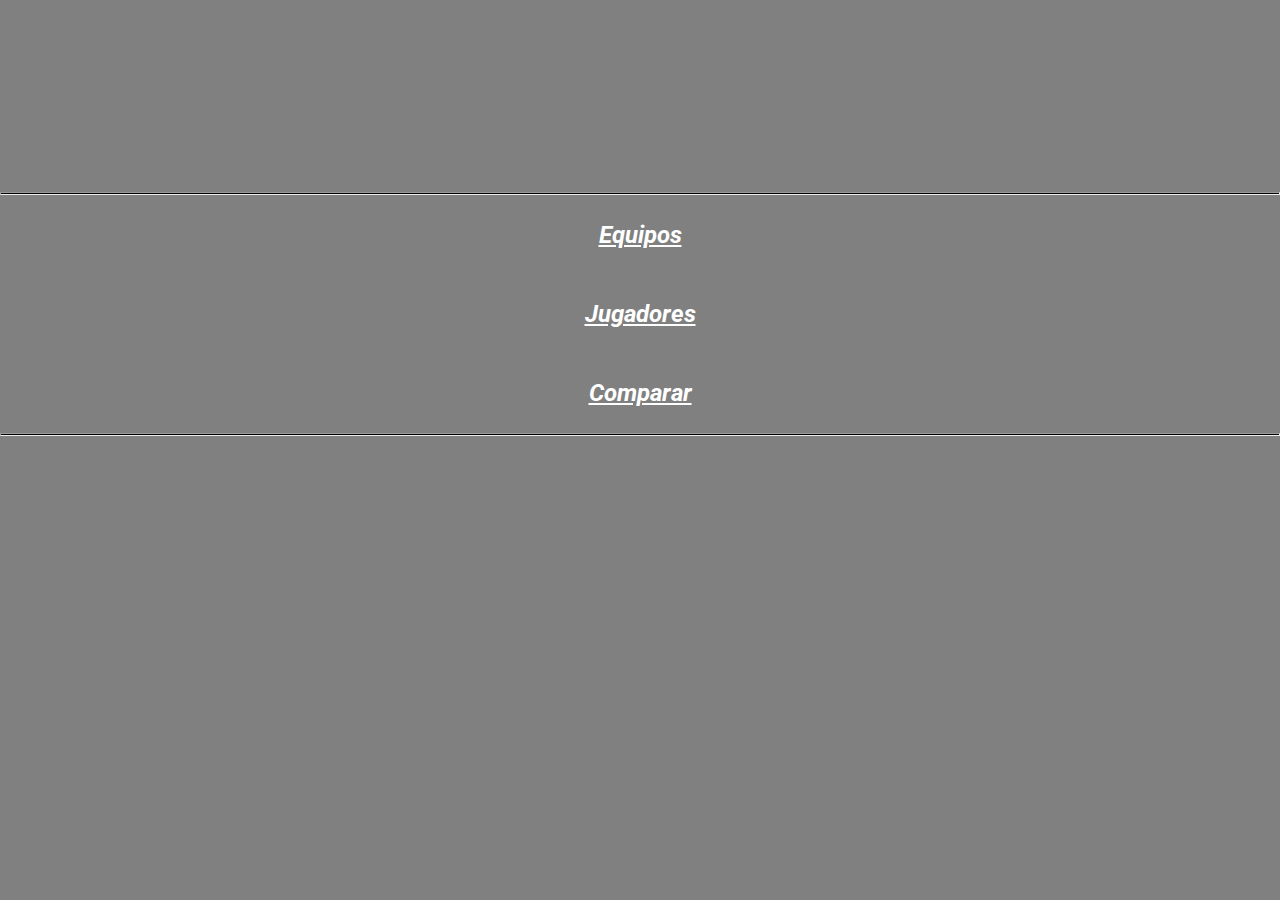
<file: index.html>
<!DOCTYPE html>
<html lang="en">
<head>
    <meta charset="UTF-8">
    <meta name="viewport" content="width=device-width, initial-scale=1.0">
    <link href="https://fonts.googleapis.com/css2?family=Roboto:wght@300;500&display=swap" rel="stylesheet">
    <link rel="stylesheet" href="https://cdn.jsdelivr.net/npm/bootstrap@4.5.3/dist/css/bootstrap.min.css" integrity="sha384-TX8t27EcRE3e/ihU7zmQxVncDAy5uIKz4rEkgIXeMed4M0jlfIDPvg6uqKI2xXr2" crossorigin="anonymous">
    <link rel="stylesheet" href="./assets/css/estilos.css">
    <title>Document</title>
</head>
<body style="background-color: gray;">
    <div style="text-align: center;margin-top: 15%;">
        <div class="verde"><hr style="height: 3px; background-color: black;"><a href="lista_equipos.html"><h2><i>Equipos</i></h2></a></div>
        <div class="rojo"><a href="lista_jugador.html"><h2><i>Jugadores</i></h2></a></div>
        <div class="amarillo" ><a href="comparar.html"><h2><i>Comparar</i></h2></a><hr style="height: 3px; background-color: black;"> </div>
    </div>
</body>
</html>
</file>
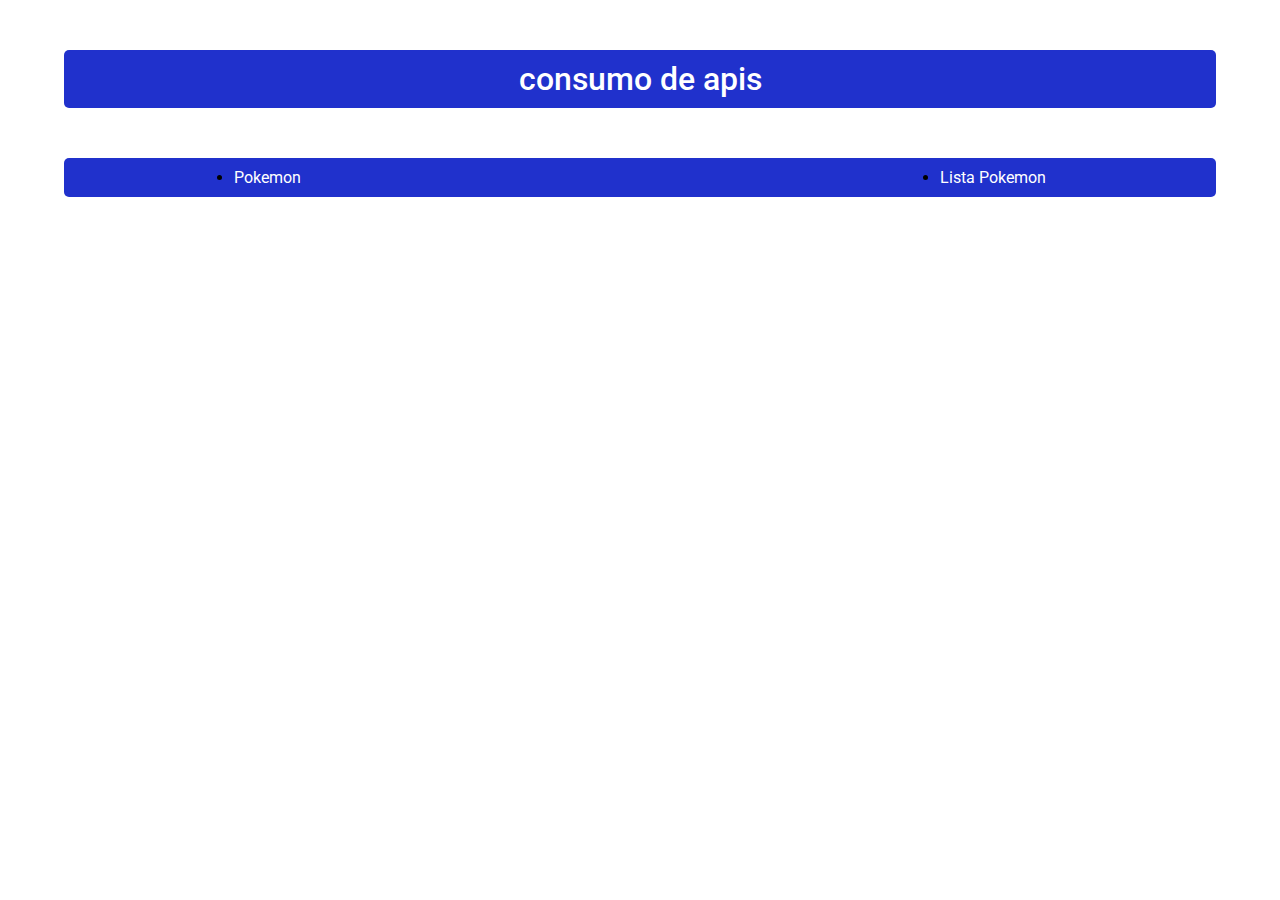
<file: Api256/index.html>
<!DOCTYPE html>
<html lang="en">
<head>
    <meta charset="UTF-8">
    <meta name="viewport" content="width=device-width, initial-scale=1.0">
    <link href="https://fonts.googleapis.com/css2?family=Roboto:wght@300;500&display=swap" rel="stylesheet"> 
    <link rel="stylesheet" href="./estilos.css">
    <title> Consimir Api's</title>
</head>
<body>

    <div class="contenedorHeader">
      
      <h1 class="txtTexto"> consumo de apis  </h1>
       
      
    </div>
    <div class="contenedorHeader">
        <div class="collapse navbar-collapse" id="navbarNav">
          <div></div>
            <ul class="navbar-nav">
              <li class="nav-item active">
                <a class="nav-link" href="apiPoke.html">Pokemon
              </li>
            </div>    
              <li class="nav-item">
                  <a class="nav-link" href="apiPoke2.html">Lista Pokemon </a>
              </li>
              
            </ul>
        </div>
    </nav>
  </div>
    <!-- <div class="contendedorTodo" id="contendedorTodo"></div> -->
    <script src=""></script>
</body>
</html>
</file>
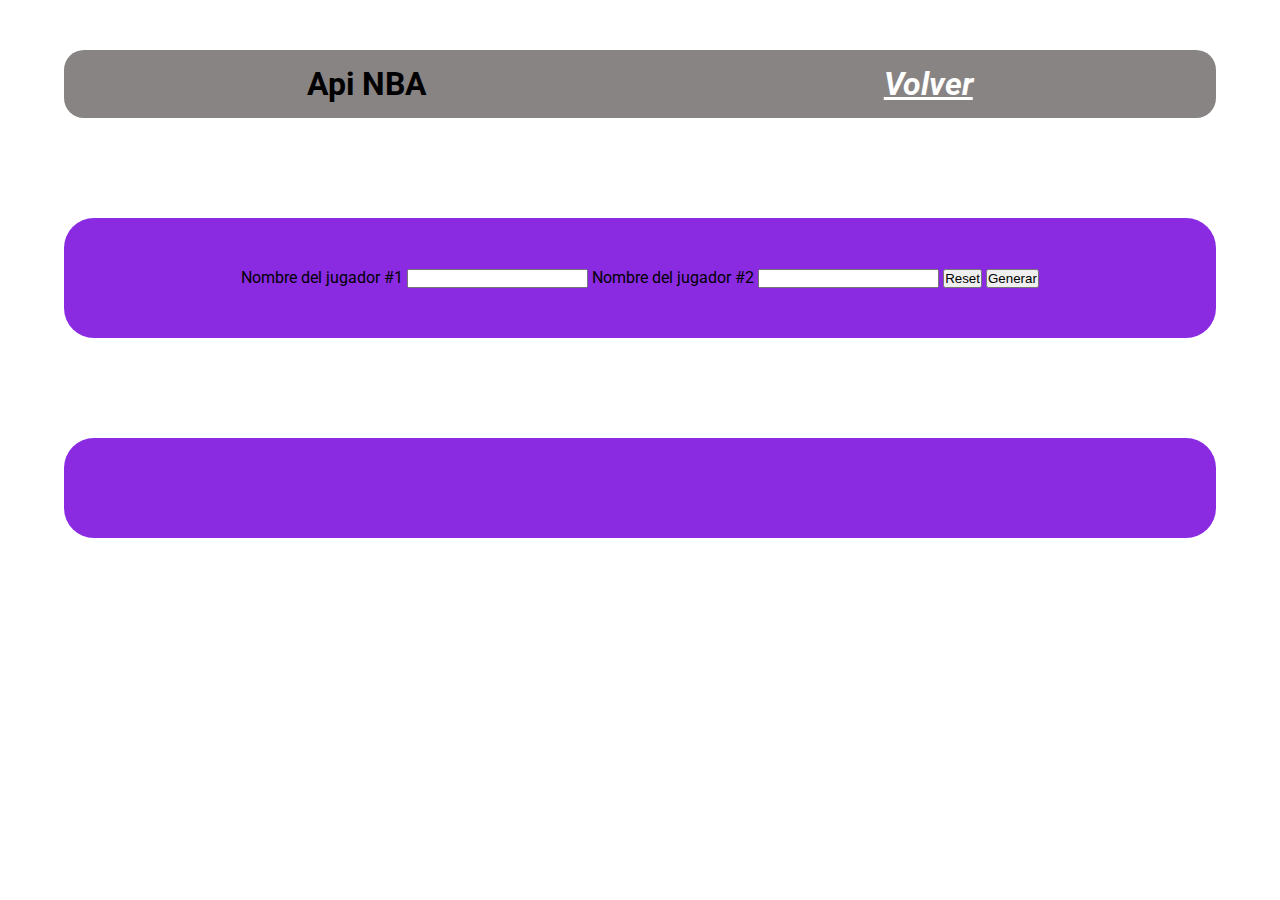
<file: comparar.html>
<!DOCTYPE html>
<html lang="en">

<head>
    <meta charset="UTF-8">
    <meta name="viewport" content="width=device-width, initial-scale=1.0">
    <link href="https://fonts.googleapis.com/css2?family=Roboto:wght@300;500&display=swap" rel="stylesheet">
    <link rel="stylesheet" href="https://cdn.jsdelivr.net/npm/bootstrap@4.5.3/dist/css/bootstrap.min.css" integrity="sha384-TX8t27EcRE3e/ihU7zmQxVncDAy5uIKz4rEkgIXeMed4M0jlfIDPvg6uqKI2xXr2" crossorigin="anonymous">
    <link rel="stylesheet" href="./assets/css/estilos.css">
    <title>Document</title>
</head>

<body>
        
    <div class="contenedorHeader">
        <h1 class="txtTitulo"> Api NBA</h1>
        <h1 class="txtTitulo"><a href="index.html"><i>Volver</i></a></h1>
    </div>
        
        <div class="contenedorTodo">
            <form action="">
                <label for="nom1">Nombre del jugador #1</label>
                <input type="text" id="nom1">
                <label for="nom1">Nombre del jugador #2</label>
                <input type="text" id="nom2">
            <input type="reset"> <input type="button" onclick="buscar()" value="Generar"/>
            </form>
        </div>
        <div class="contenedorTodo" id="contenedorTodo">
            
        </div>
        
        
    <script src="./assets/js/readApiComparar.js"></script>
</body>

</html>
</file>
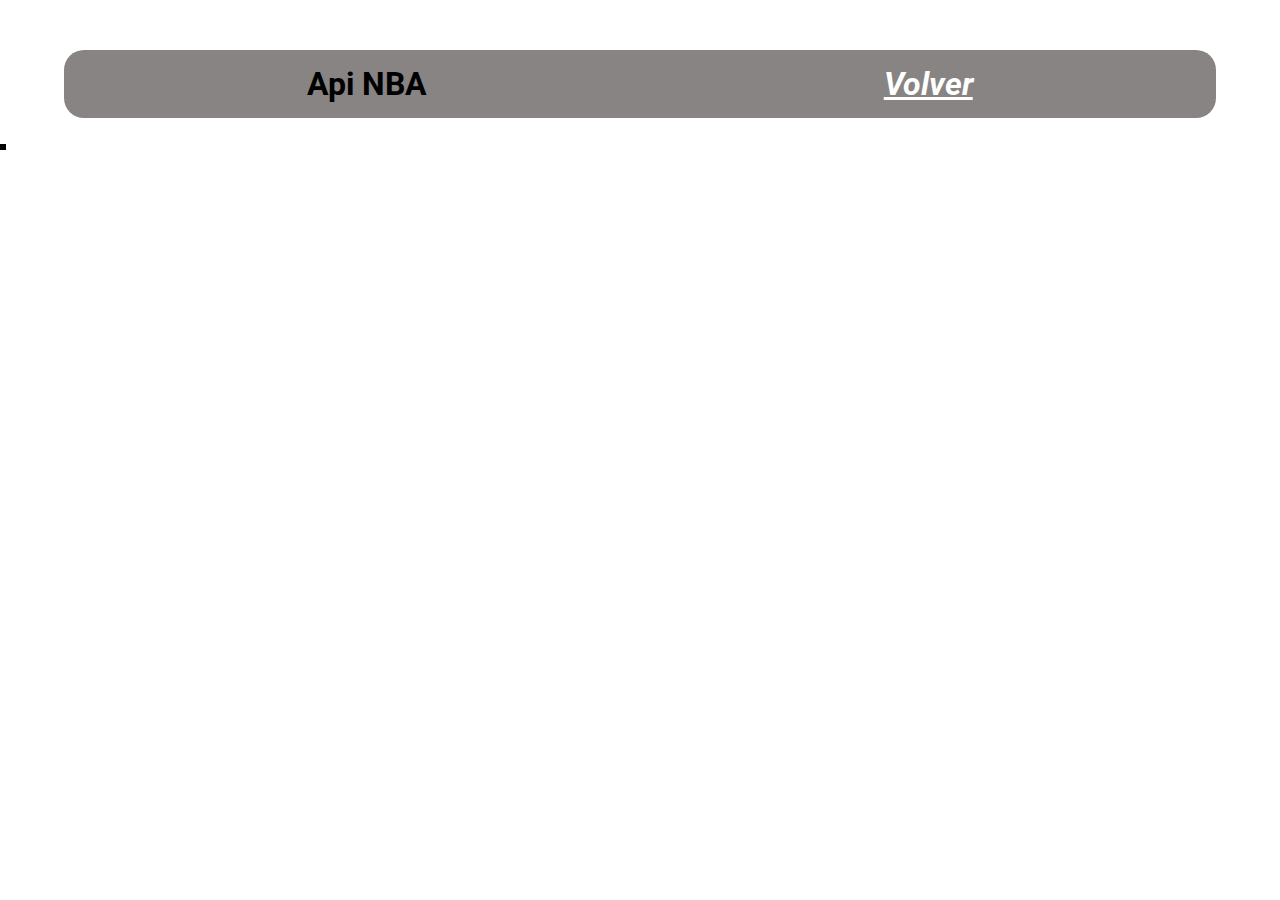
<file: lista_equipos.html>
<!DOCTYPE html>
<html lang="en">

<head>
    <meta charset="UTF-8">
    <meta name="viewport" content="width=device-width, initial-scale=1.0">
    <link href="https://fonts.googleapis.com/css2?family=Roboto:wght@300;500&display=swap" rel="stylesheet">
    <link rel="stylesheet" href="https://cdn.jsdelivr.net/npm/bootstrap@4.5.3/dist/css/bootstrap.min.css" integrity="sha384-TX8t27EcRE3e/ihU7zmQxVncDAy5uIKz4rEkgIXeMed4M0jlfIDPvg6uqKI2xXr2" crossorigin="anonymous">
    <link rel="stylesheet" href="./assets/css/estilos.css">
    <title>Document</title>
</head>

<body>
        <div class="contenedorHeader">
            <h1 class="txtTitulo"> Api NBA</h1>
            <h1 class="txtTitulo"><a href="index.html"><i>Volver</i></a></h1>
        </div>
                    
        
        <div id="contenedorTodo">
            <table id="table" class="container">
                
            </table>
        </div>
    <script src="./assets/js/readApi.js"></script>
</body>

</html>
</file>
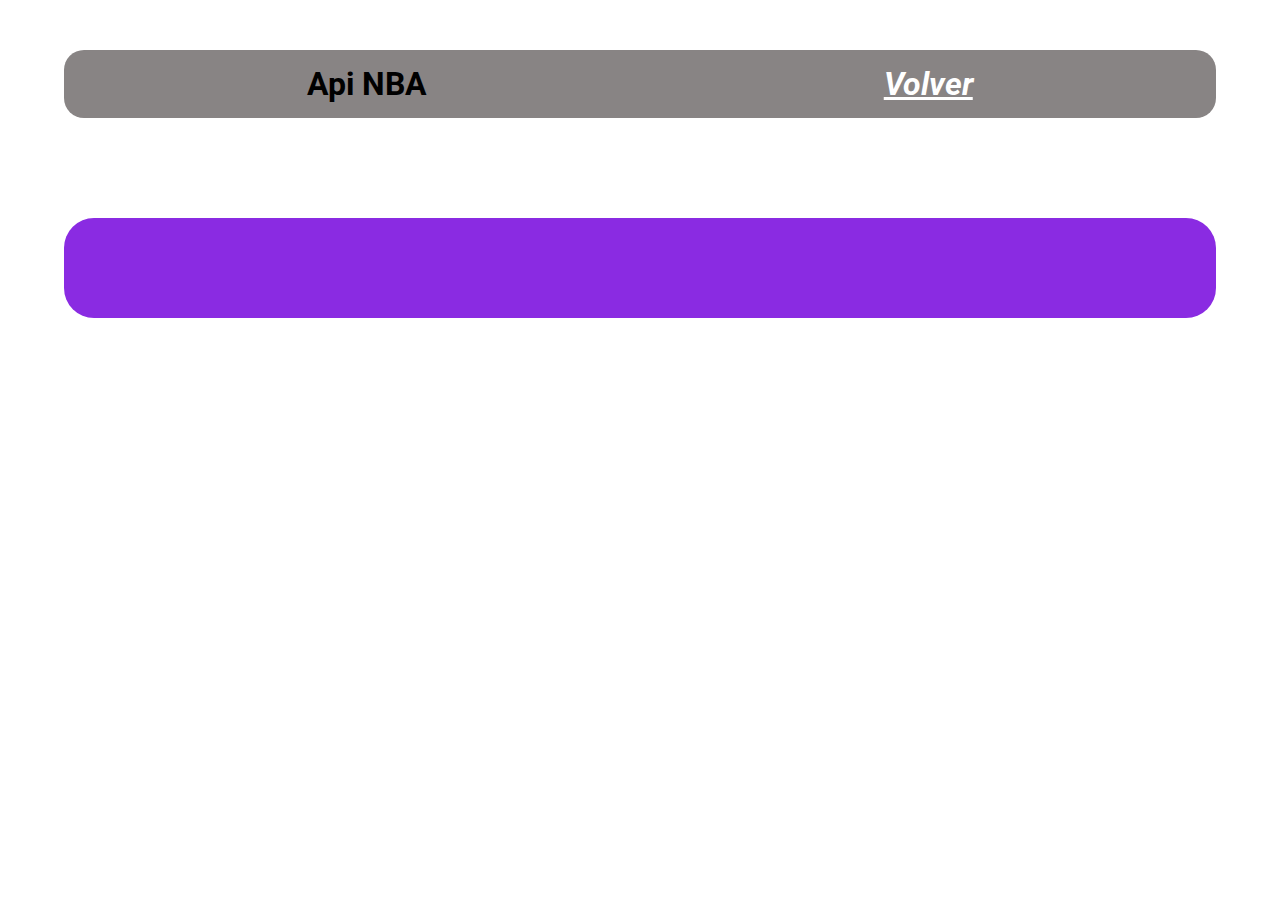
<file: lista_jugador.html>
<!DOCTYPE html>
<html lang="en">

<head>
    <meta charset="UTF-8">
    <meta name="viewport" content="width=device-width, initial-scale=1.0">
    <link href="https://fonts.googleapis.com/css2?family=Roboto:wght@300;500&display=swap" rel="stylesheet">
    <link rel="stylesheet" href="https://cdn.jsdelivr.net/npm/bootstrap@4.5.3/dist/css/bootstrap.min.css" integrity="sha384-TX8t27EcRE3e/ihU7zmQxVncDAy5uIKz4rEkgIXeMed4M0jlfIDPvg6uqKI2xXr2" crossorigin="anonymous">
    <link rel="stylesheet" href="./assets/css/estilos.css">
    <title>Document</title>
</head>

<body>
        
    <div class="contenedorHeader">
        <h1 class="txtTitulo"> Api NBA</h1>
        <h1 class="txtTitulo"><a href="index.html"><i>Volver</i></a></h1>
    </div>
        
        <div class="contenedorTodo" id="contenedorTodo">
            
        </div>
        
        
    <script src="./assets/js/readApiPlayer.js"></script>
</body>

</html>
</file>
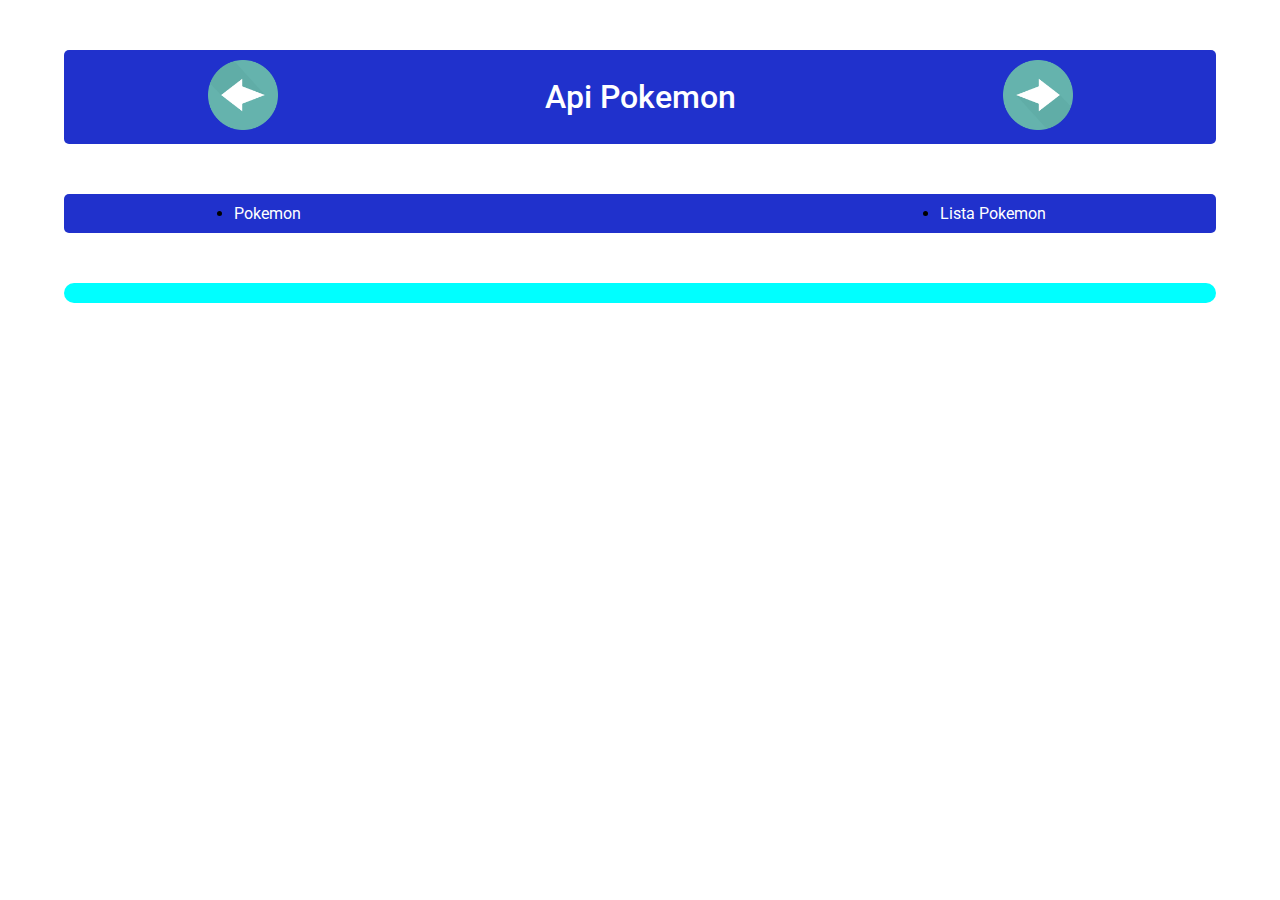
<file: Api256/apiPoke.html>
<!DOCTYPE html>
<html lang="en">
<head>
    <meta charset="UTF-8">
    <meta name="viewport" content="width=device-width, initial-scale=1.0">
    <link href="https://fonts.googleapis.com/css2?family=Roboto:wght@300;500&display=swap" rel="stylesheet"> 
    <link rel="stylesheet" href="./estilos.css">
    <title> Consimir Api's</title>
</head>
<body>

    <div class="contenedorHeader">
      <div> <a href="#"><img class="icoFlecha" src="./prev.png" alt="" id="btnPrev"></a></div>
      <h1 class="txtTexto"> Api Pokemon  </h1>
      <div> <a href="#"><img class="icoFlecha" src="./next.png" alt="" id="btnnext"></a></div>
    </div>
  </div>
  <div class="contenedorHeader">
      <div class="collapse navbar-collapse" id="navbarNav">
        <div></div>
          <ul class="navbar-nav">
            <li class="nav-item active">
              <a class="nav-link" href="apiPoke.html">Pokemon
            </li>
          </div>    
            <li class="nav-item">
                <a class="nav-link" href="apiPoke2.html">Lista Pokemon </a>
            </li>
            
          </ul>
      </div>
  </nav>
</div>
    <div class="contendedorTodo" id="contendedorTodo"></div>


    <script src="./getApiPoke.js"></script>
</body>
</html>
</file>
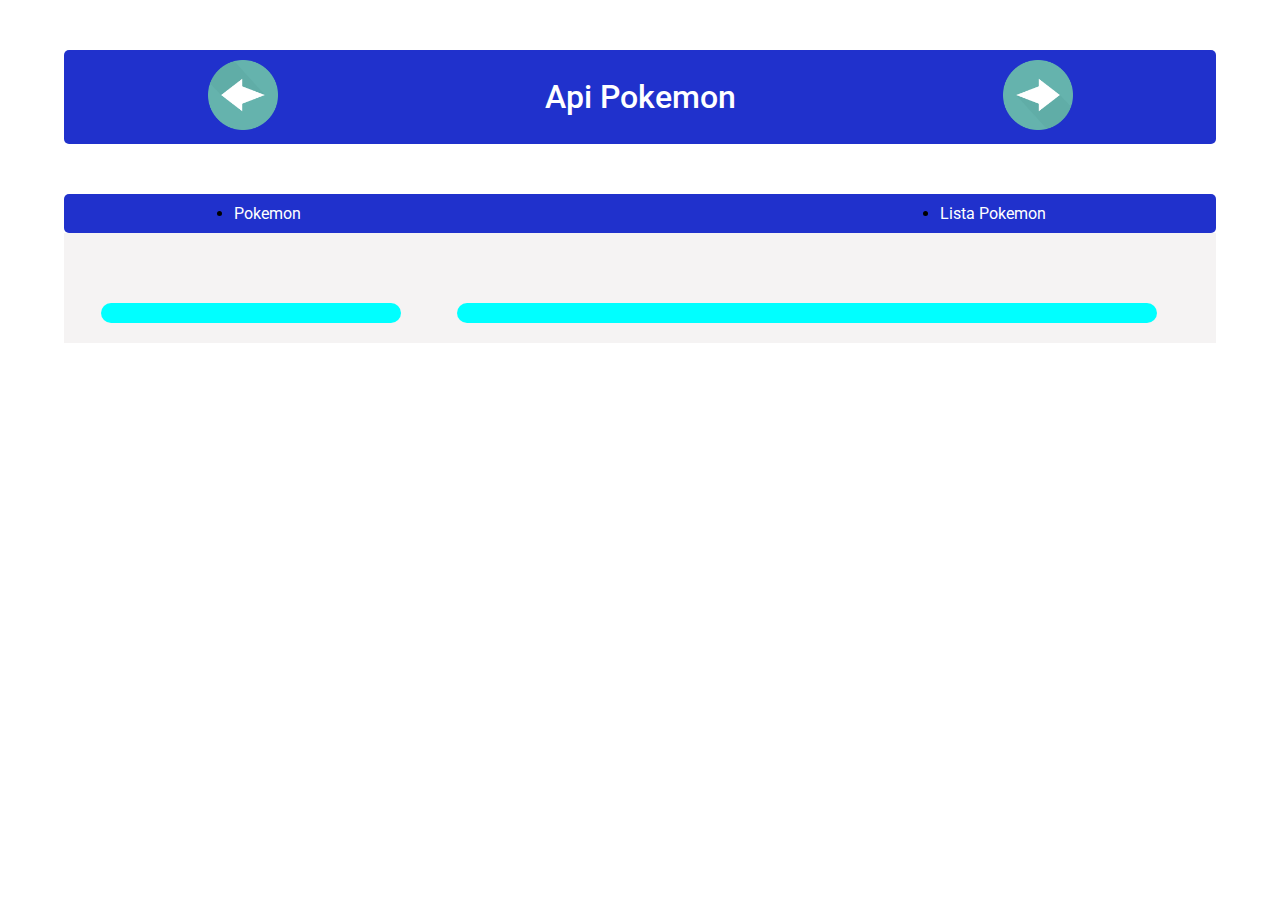
<file: Api256/apiPoke2.html>
<!DOCTYPE html>
<html lang="en">
  <head>
    <meta charset="UTF-8" />
    <meta name="viewport" content="width=device-width, initial-scale=1.0" />
    <link
      href="https://fonts.googleapis.com/css2?family=Roboto:wght@300;500&display=swap"
      rel="stylesheet"
    />
    <link rel="stylesheet" href="./estilos.css" />
    <title>Consimir Api's</title>
  </head>

  <body>
    <div class="contenedorHeader">
      <div>
        <a href="#"
          ><img class="icoFlecha" src="./prev.png" alt="" id="btnPrev"
        /></a>
      </div>
      <h1 class="txtTexto">Api Pokemon</h1>
      <div>
        <a href="#"
          ><img class="icoFlecha" src="./next.png" alt="" id="btnnext"
        /></a>
      </div>
    </div>

  </div>
  <div class="contenedorHeader">
      <div class="collapse navbar-collapse" id="navbarNav">
        <div></div>
          <ul class="navbar-nav">
            <li class="nav-item active">
              <a class="nav-link" href="apiPoke.html">Pokemon
            </li>
          </div>    
            <li class="nav-item">
                <a class="nav-link" href="apiPoke2.html">Lista Pokemon </a>
            </li>
            
          </ul>
      </div>
  </nav>
</div>

    <div class="contenedor">
      <div class="divLista">
        <div class="contendedorListado" id="contendedorListado"></div>
      </div>
      <div class="matacho">
        <div class="contendedorTodo" id="contendedorTodo"></div>
      </div>
    </div>

    <script src="./getApiPoke2.js"></script>
  </body>
</html>
</file>
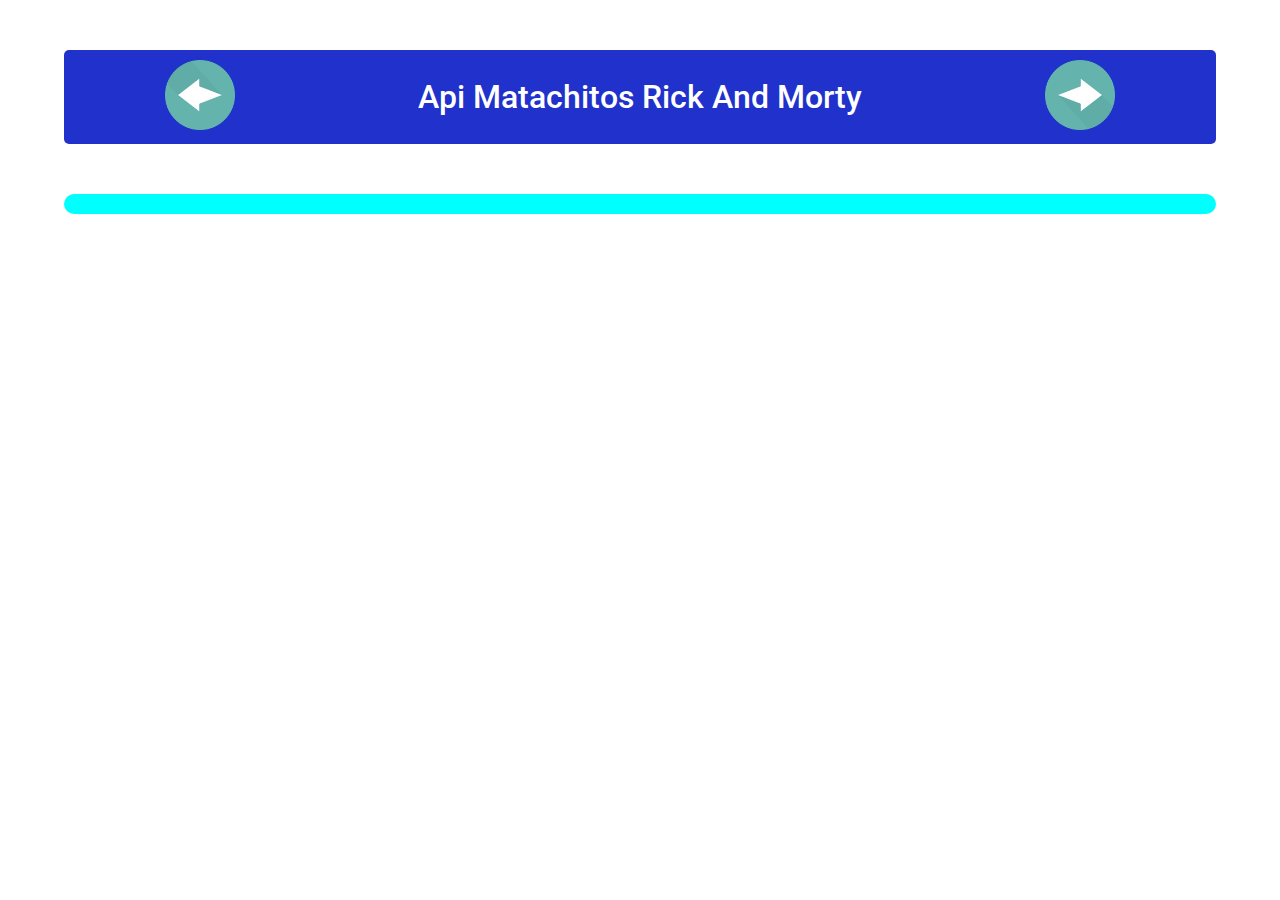
<file: Api256/apiRick.html>
<!DOCTYPE html>
<html lang="en">
<head>
    <meta charset="UTF-8">
    <meta name="viewport" content="width=device-width, initial-scale=1.0">
    <link href="https://fonts.googleapis.com/css2?family=Roboto:wght@300;500&display=swap" rel="stylesheet"> 
    <link rel="stylesheet" href="./estilos.css">
    <title> Consimir Api's</title>
</head>
<body>

    <div class="contenedorHeader">
      <div> <a href="#"><img class="icoFlecha" src="./prev.png" alt="" id="btnPrev"></a></div>
      <h1 class="txtTexto"> Api Matachitos Rick And Morty </h1>
      <div> <a href="#"><img class="icoFlecha" src="./next.png" alt="" id="btnnext"></a></div>
    </div>
    
    <div class="contendedorTodo" id="contendedorTodo"></div>


    
    <script src="./getApiRick.js"></script>
</body>
</html>
</file>
<file: assets/css/estilos.css>
*{
    margin: 0;
    padding: 0;
    box-sizing: border-box;
}

body{
    font-family: 'Roboto', sans-serif;
}
.contenedorHeader{
    width:90%;
    margin: auto;
    background-color: rgb(136, 132, 132);
    border-radius: 20px;
    display: flex;
    justify-content: space-around;
    margin-top: 50px;
    align-self: center;
    padding: 15px;
}
.icoFlecha{
    width: 90px;
}

.contenedorTodo{
    width: 90%;
    margin: auto;
    margin-top: 100px;
    background-color: blueviolet;
    border-radius: 30px;
    padding: 50px;

    display: flex;
    justify-content: space-around;
    align-items: center;
    flex-wrap: wrap;

}

.cards{
    width: 40%;
    background-color: rgb(17, 44, 165);
    border-radius: 25px;
    padding: 25px;
    margin: 10px;
}


.txtSmall{
    font-size: 25px;
    color: white;
}

.txtP{
    font-size: 20px;
    color: rgb(3, 3, 3);
}
.vermas{
    background-color: darkorchid;
    border-radius: 5px;
    font-weight: 500;
    color: white;
    width: 80px;
    text-align: center;
  
    
}
.contenedorVermas{
    width: 90%;
    margin: auto;
    
    border-radius: 30px;
    padding: 50px;

    display: grid;
    grid-template-columns: 1fr 100px 1fr;
    align-content: flex-start;
    

}

.verde:hover{
    color: black;
    background-color: rgba(49, 212, 9, 0.76);
}
.rojo:hover{
    color: black;
    background-color: rgba(201, 15, 15, 0.822);
}
.amarillo:hover{
    color: black;
    background-color: rgba(201, 214, 10, 0.849);
}

h2{
    padding-top: 2%;
    padding-bottom: 2%;
    font-size: 24px;
}
a{
    color: white;
}

table{
    text-align: center;
    margin-top: 2%;
    border: solid 3px;
    background: rgba(139, 0, 139, 0.616);
}
td{
    padding: 3px;
    border-right: solid 3px; 
}
th{
   padding: 10px;
   color: rgba(238, 237, 237, 0.973);
    border: black solid 3px;
}
</file>
<file: Api256/estilos.css>
* {
    margin: 0;
    padding: 0;
    box-sizing: border-box;
}
body {
    font-family: 'Roboto', sans-serif;
}

.contenedorHeader{
    width: 90%;
     margin: auto;
     background-color: rgb(32, 49, 204);
     border-radius: 5px;
     padding:  10px;
     margin-top: 50px;

     display: flex;
     align-items: center;
     justify-content: space-around;

}
.navbar-nav{
    display: flex;
}

a{
    text-decoration: none;
    color: white;
}
.icoFlecha{
 width: 70px;
}
.contendedorTodo{
    
     width: 90%;
     margin: auto;
     background-color: aqua;
     border-radius: 25px;
     padding:  10px;
     margin-top: 50px;

     display: flex;
     align-items: center;
     justify-content: space-around;
     flex-wrap: wrap;

   


}

.contendedorListado {

    width: 90%;
    margin: auto;
    background-color: aqua;
    border-radius: 25px;
    padding:  10px;
    margin-top: 50px;



}

.contenedor {
    width: 90%;
    background-color: rgb(245, 243, 243);
   
   padding: 20px;
    margin: auto;

    display: flex;

    
}

.divLista{
    width: 30%;
    text-align: center;
 

}

.matacho{
    width: 70%;
 
}


.cards{
    width: 200px;
    padding: 15px;
    background-color: cornflowerblue;
    border-radius: 20px;
    margin: 10px;

    display: flex;
    flex-direction: column;
    justify-content: center;
    align-items: center;
}

.formatoPic{
    width: 150px;
    border-radius: 150px;
}

.formatoImg{
    height: 150px;
    border-radius: 10px;
}

.contenedorTextos{
    width: 95%;
    margin-top: 15px;
}

.txtLabel{
    font-weight: 300;
    margin: 0;
    color: white;
}

.txtTexto{
    font-weight: 500;
    margin: 0;
    color: white;
}
</file>
